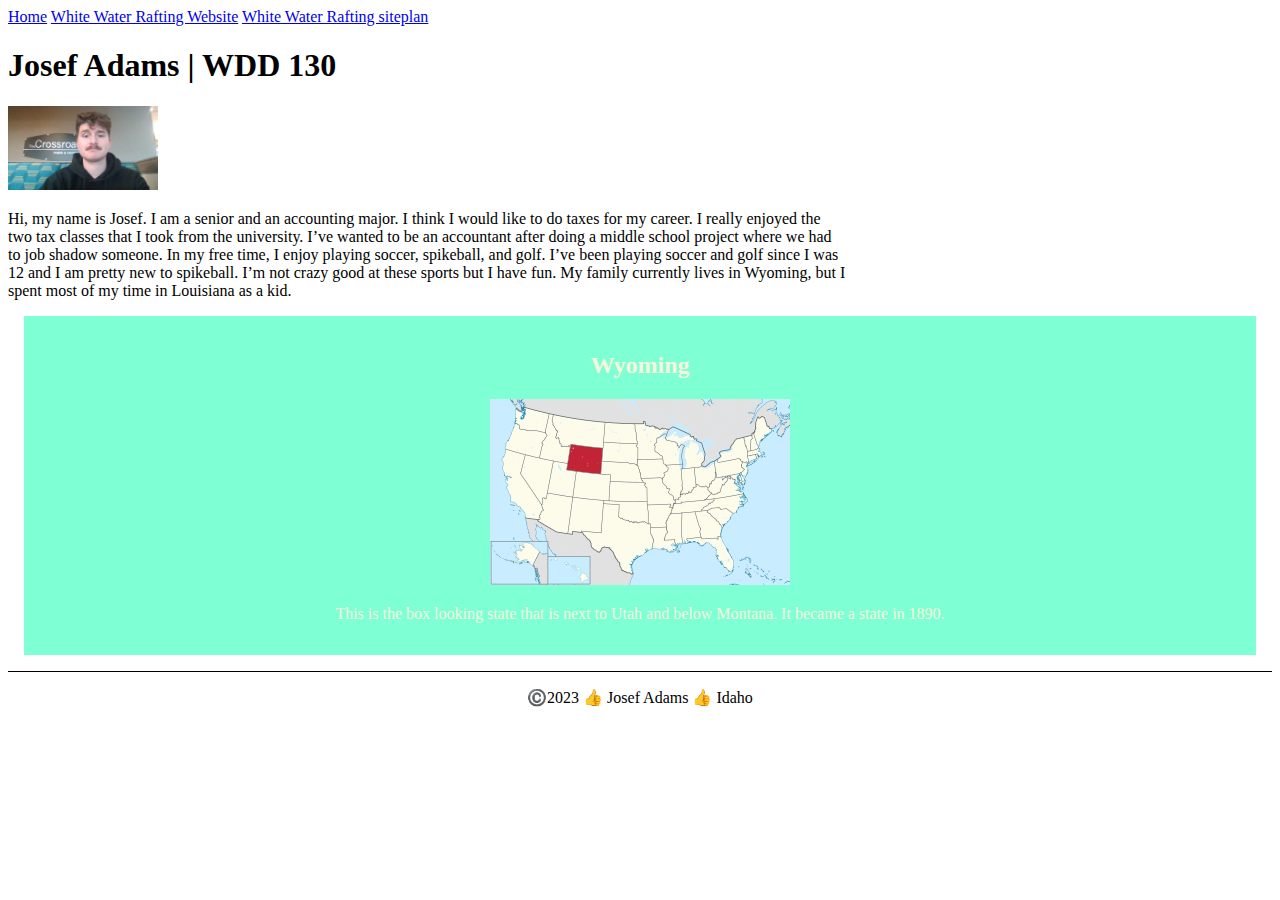
<file: index.html>
<!DOCTYPE html>
<html lang="en-US">
<head>
    <meta charset="UTF-8">
    <meta name="viewport" content="width=device-width, initial-scale=1.0">
    <title>Josef Adams | WDD 130</title>
    <meta name="description" content="This is my page that describes me." >
    <meta name="author" content="Josef Adams">
    <link rel="stylesheet" href="styles/styles.css">
</head>
<body>
    <header>
        <nav>
            <a href="#">Home</a>
            <a href="wwr/">White Water Rafting Website</a>
            <a href="wwr/site-plan-rafting.html">White Water Rafting siteplan</a>
        </nav>
    </header>
    <main>
        <h1>Josef Adams | WDD 130</h1>
        <img src="images/WIN_20230106_14_23_06_Pro.jpg" alt="Josef Adams" width="200">
        <p>Hi, my name is Josef. I am a senior and an accounting major. I think I would like to do taxes for my career. I really enjoyed the two tax classes that I took from the university. I’ve wanted to be an accountant after doing a middle school project where we had to job shadow someone.
            In my free time, I enjoy playing soccer, spikeball, and golf. I’ve been playing soccer and golf since I was 12 and I am pretty new to spikeball. I’m not crazy good at these sports but I have fun.
            My family currently lives in Wyoming, but I spent most of my time in Louisiana as a kid. </p>
    </main>
    <aside>
        <h2>Wyoming</h2>
        <img src="images/wyoming.png" alt="picture of Wyoming">
        <p>This is the box looking state that is next to Utah and below Montana. It became a state in 1890. </p>
    </aside>
    <footer>
        <p>
            ©️2023 👍 Josef Adams 👍 Idaho
        </p>
    </footer>
</body>
</html>
</file>
<file: styles/styles.css>
main{
    max-width: 840px;
}
aside{
    margin: 1em;
    border: 1px solid rgba (0,0,0,0.2); /* 1 */
    padding: 1em;
    background-color:aquamarine;
    color: beige;
    text-align: center;
}
aside img{
    width: 200 px;
    height:auto;
}
main img{
    width: 150px;
    height:auto;
    
}
p{padding:0;}
footer{
    margin-top: 1em;
    border-top:1px solid #000;
    text-align:center;
}
</file>
